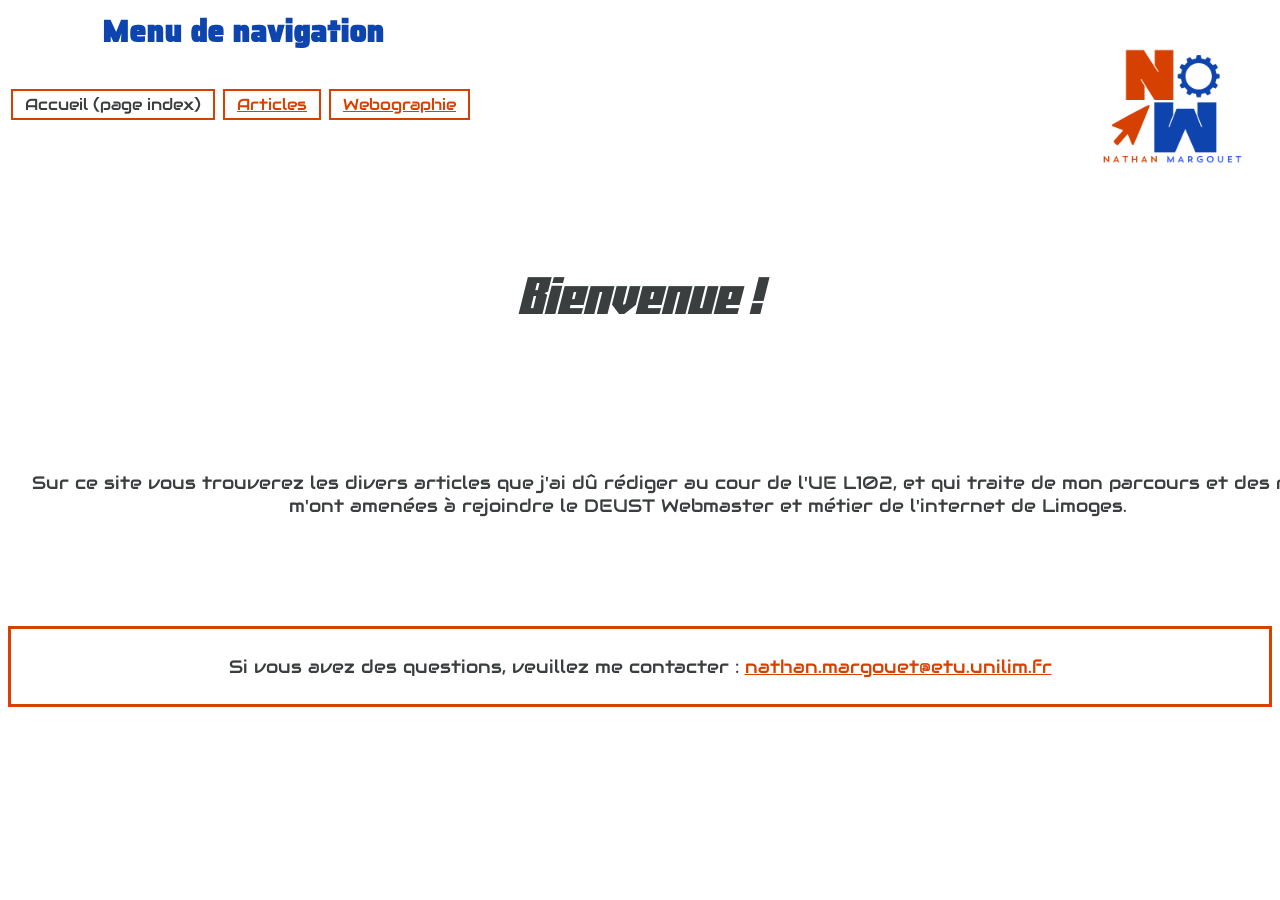
<file: index.html>
<!DOCTYPE html>

<html>
	<head>
	  <meta charset="utf-8">
	  <link rel="stylesheet" type="text/css" href="style/feuille_de_style.css">
	  <link rel="icon" type="image/png" href="media/images/favicon.png" />
	  <title>Bienvenue sur mon rapport de l'UE L102</title>
	</head>
	<body>

<!-- Création du menu de navigation -->
		<nav>
			<div class="placement_nav">
				<h2>Menu de navigation</h2>
				<p>
					<ul>
						<li>Accueil (page index)</li>
						<li><a href="./articles.html">Articles</a></li>
						<li><a href="./webographie.html">Webographie</a></li>
					</ul>
				</p>
			</div>
			<img
			alt="Logo reprenant les initiales de Nathan Margouet et avec une icone d'engrenage et une icone de curseur"
			title="Logo" 
			width="200px" 
			height="auto" 
			src="media/images/logo.png"/>
		</nav>

<!-- Phrase de bienvenue -->
		<header>
			<h1>Bienvenue !</h1>
		</header>

		<section class="contenue_bienvenue">
			<p> Sur ce site vous trouverez les divers articles que j'ai dû rédiger au cour de l'UE L102, et qui traite de mon parcours et des raisons qui m'ont amenées à rejoindre le DEUST Webmaster et métier de l'internet de Limoges.</p>
			<figure>
				<video autoplay muted>
					<source src="media/videos/video_menu.mp4" type="video/mp4"/>
				</video>
				<figcaption>Video réalisée par <a class="lien_titre" href="https://pixabay.com/fr/videos/homme-ordinateur-travailler-42305/">CycleZyklusCiclo</a></figcaption>
			</figure>
		</section>

<!-- Lien dvers mon mail étudiant pour envoyer des questions -->
		<br>
		<footer>
			<p>Si vous avez des questions, veuillez me contacter : <a href="nathan.margouet@etu.unilim.fr">nathan.margouet@etu.unilim.fr</a></p>
		</footer>

	</body>
</html>
</file>
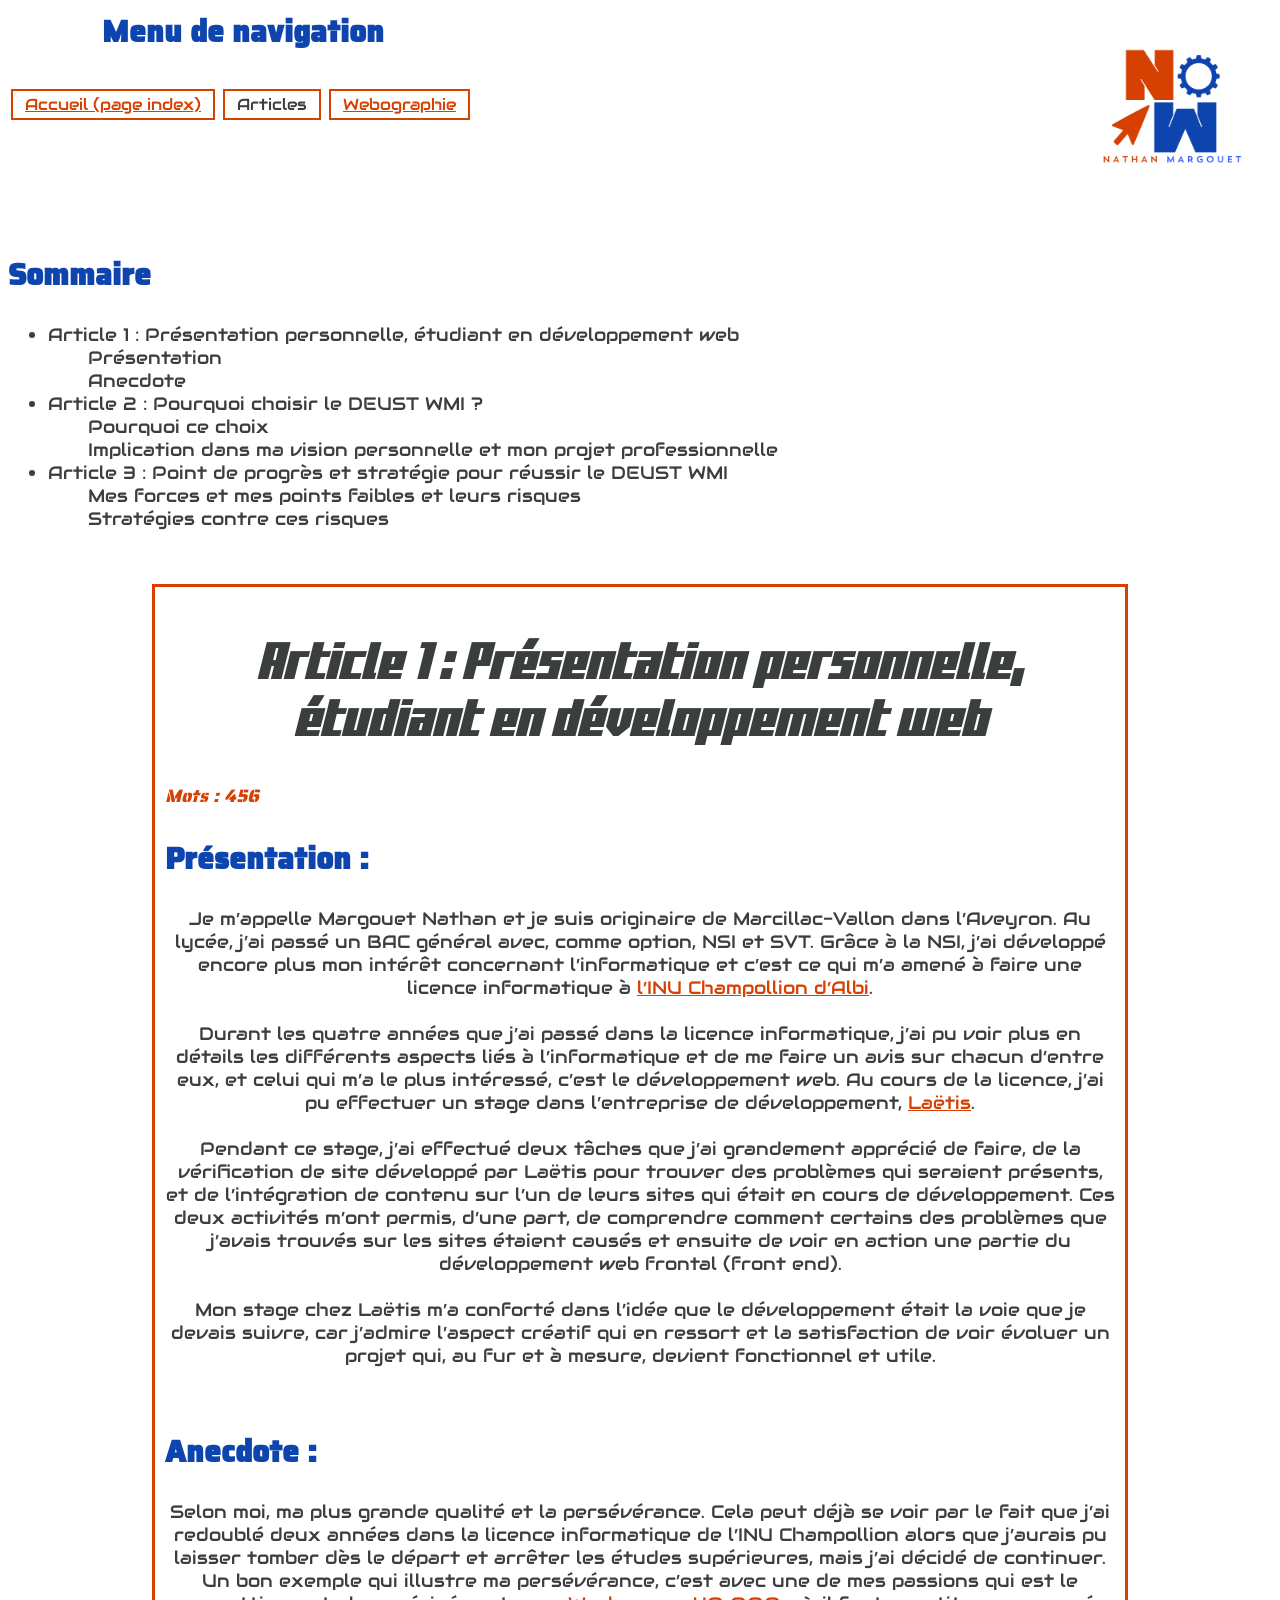
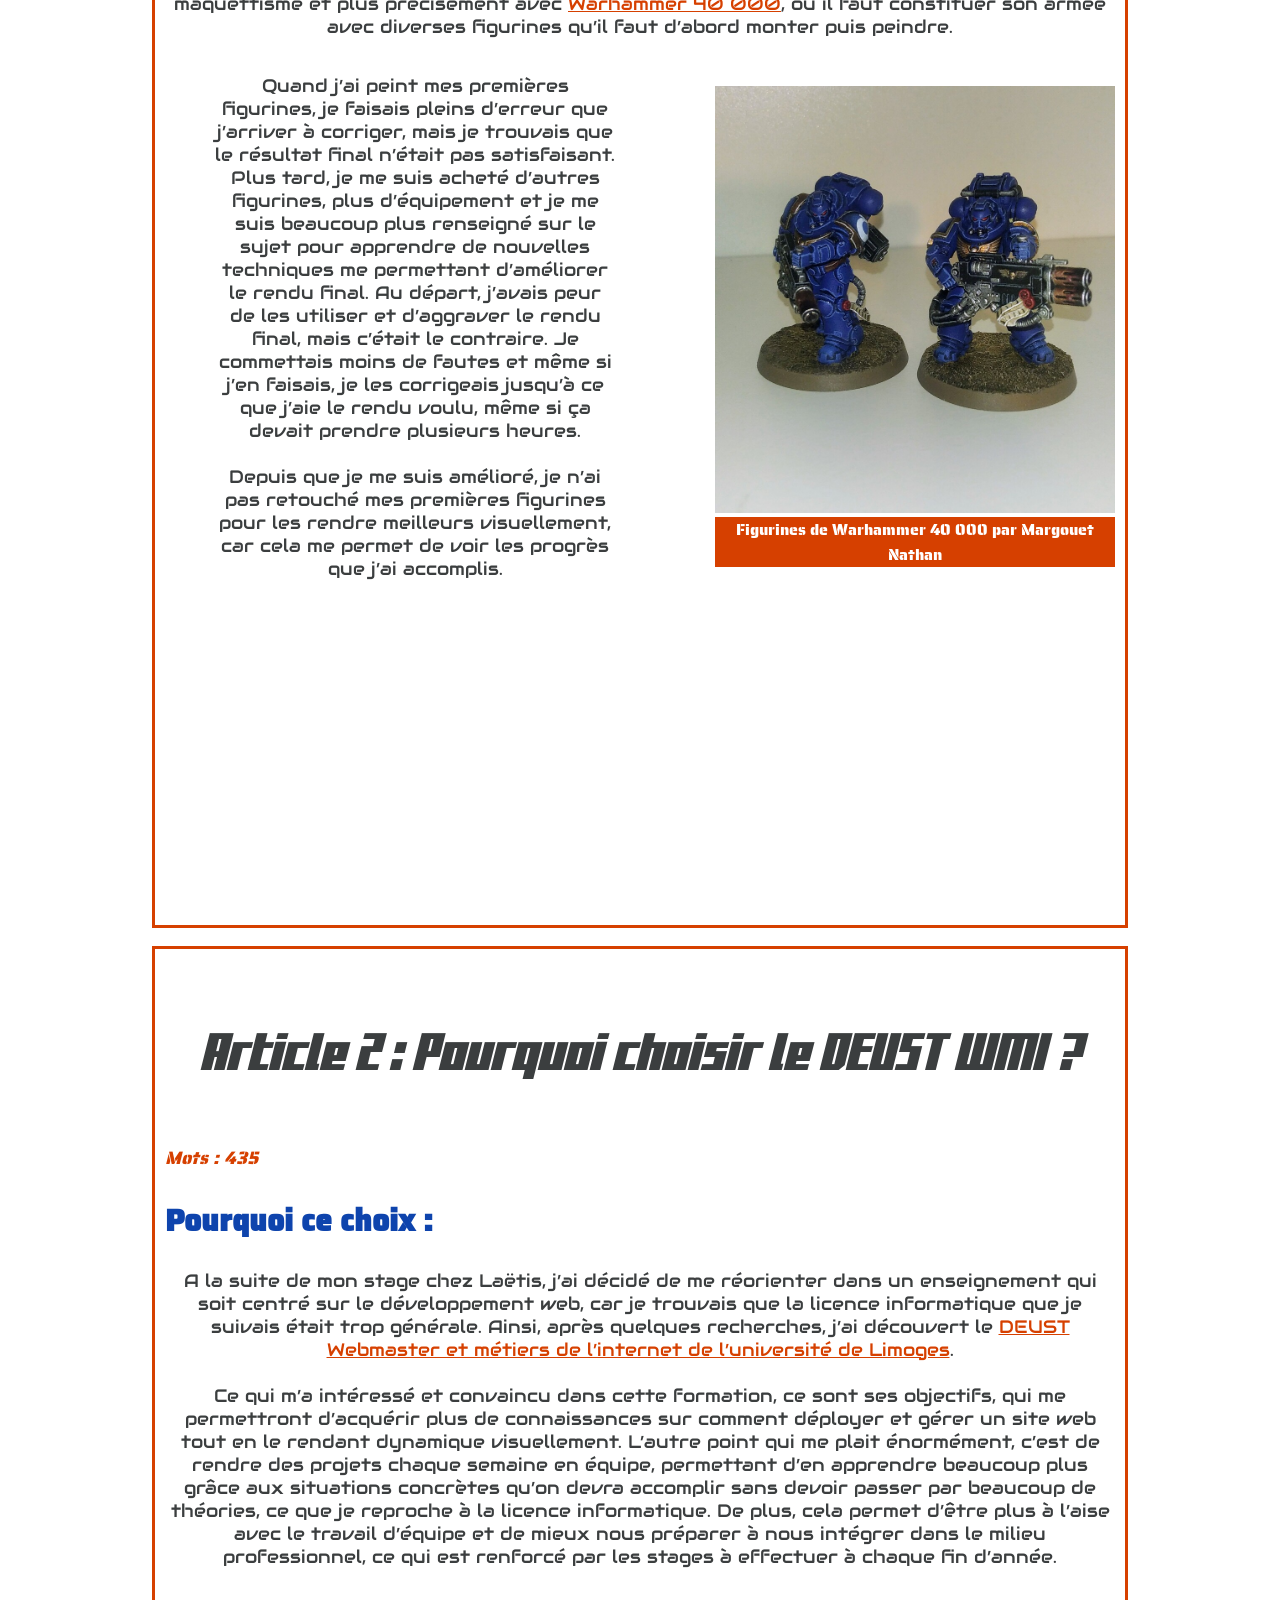
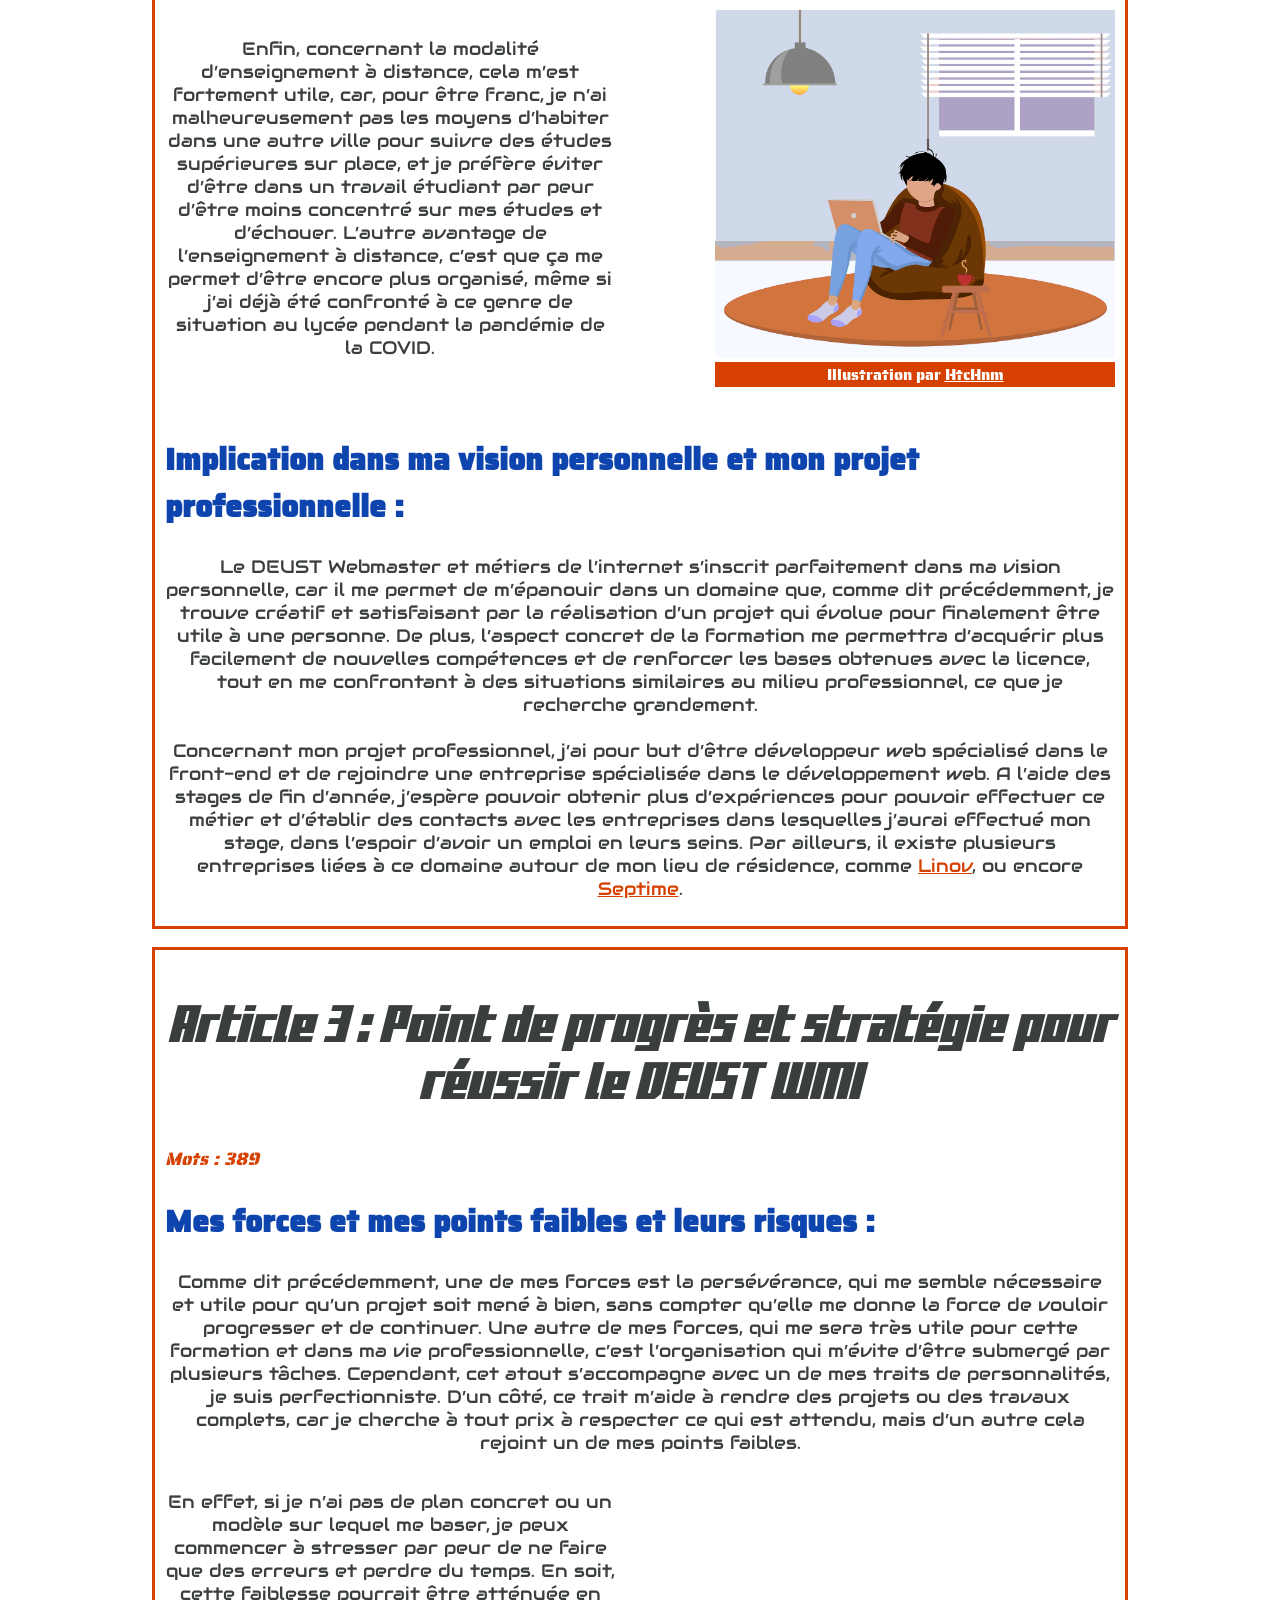
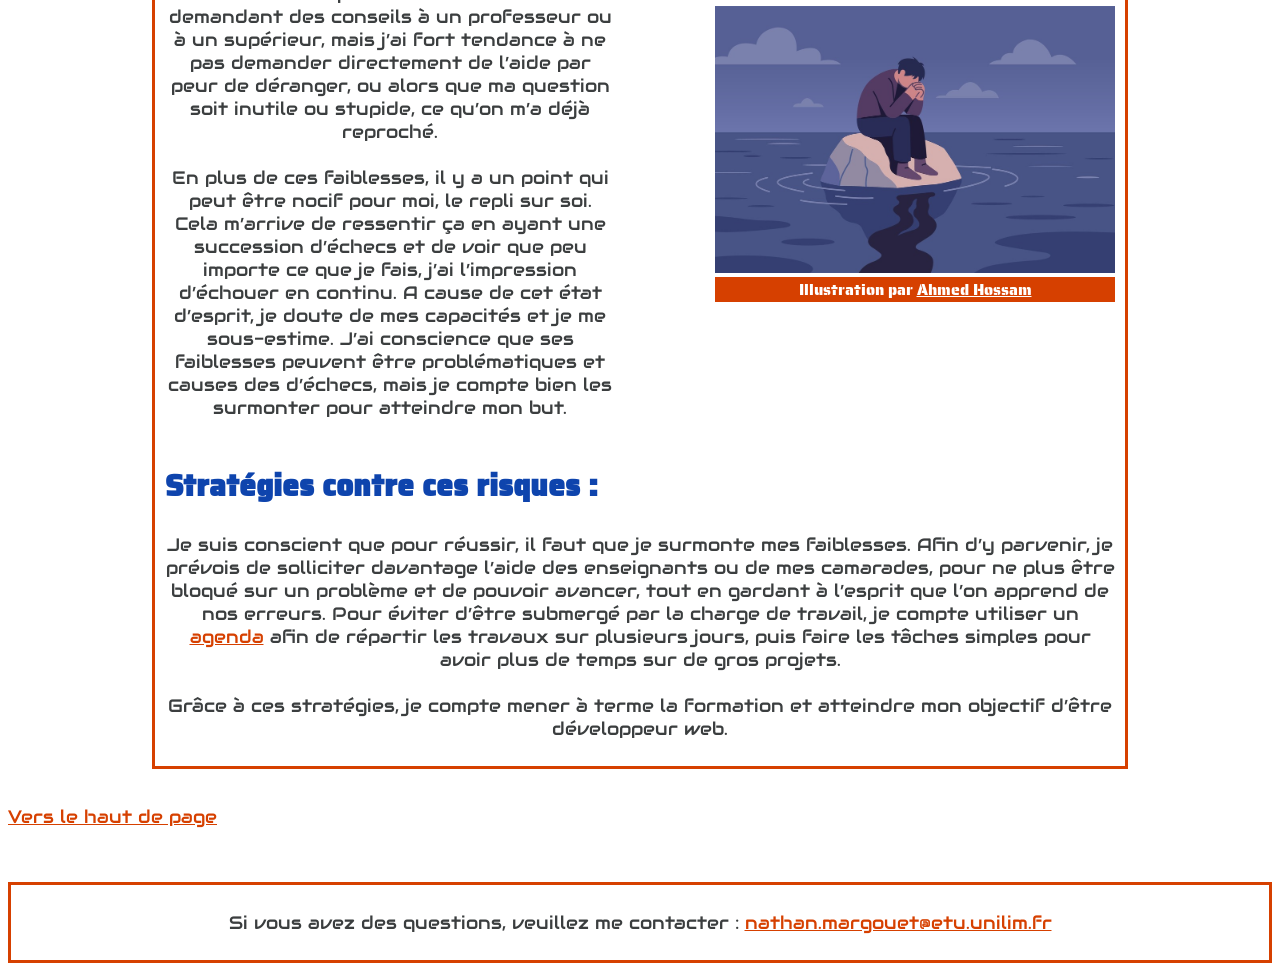
<file: articles.html>
<!DOCTYPE html>

<html>
	<head>
	  <meta charset="utf-8">
	  <link rel="stylesheet" type="text/css" href="style/feuille_de_style.css">
	  <link rel="icon" type="image/png" href="media/images/favicon.png" />
	  <title>Bienvenue sur mes articles de l'UE L102</title>
	</head>
	<body>

<!-- Création du menu de navigation -->
		<nav>
			<div class="placement_nav">
				<h2>Menu de navigation</h2>
				<p>
				<ul>
					<li><a href="./index.html">Accueil (page index)</a></li>
					<li>Articles</li>
					<li><a href="./webographie.html">Webographie</a></li>
				</ul>
				</p>
			</div>
			<img
			alt="Logo reprenant les initiales de Nathan Margouet et avec une icone d'engrenage et une icone de curseur"
			title="Logo"  
			width="200px" 
			height="auto" 
			src="media/images/logo.png"/>
		</nav>

		<br>
<!-- Création du sommaire -->
		<header class="sommaire">
			<h2 id="haut">Sommaire</h2>
			<ul>
				<li>Article 1 : Présentation personnelle, étudiant en développement web
					<ol>
						<li>Présentation</li>
						<li>Anecdote</li>
					</ol>
				</li>
				<li>Article 2 : Pourquoi choisir le DEUST WMI ?
					<ol>
						<li>Pourquoi ce choix</li>
						<li>Implication dans ma vision personnelle et mon projet professionnelle</li>
					</ol>
				</li>
				<li>Article 3 : Point de progrès et stratégie pour réussir le DEUST WMI
					<ol>
						<li>Mes forces et mes points faibles et leurs risques</li>
						<li>Stratégies contre ces risques</li>
					</ol>
				</li>
			</ul>
		</header>

		<br>
		<br>

<!-- Premier article -->
		<article>
			<h1>Article 1 : Présentation personnelle, étudiant en développement web</h1>
			<p class="nb_mot"><i>Mots : 456</i></p>
			<h2 class="sous_titre">Présentation :</h2>
			<p>Je m’appelle Margouet Nathan et je suis originaire de Marcillac-Vallon dans l’Aveyron. Au lycée, j’ai passé un BAC général avec, comme option, NSI et SVT. Grâce à la NSI, j’ai développé encore plus mon intérêt concernant l’informatique et c’est ce qui m’a amené à faire une licence informatique à <a href="https://www.univ-jfc.fr/licences/informatique">l’INU Champollion d’Albi</a>. 
			<br>
			<br>
			Durant les quatre années que j’ai passé dans la licence informatique, j’ai pu voir plus en détails les différents aspects liés à l’informatique et de me faire un avis sur chacun d’entre eux, et celui qui m’a le plus intéressé, c’est le développement web. Au cours de la licence, j’ai pu effectuer un stage dans l’entreprise de développement, <a href="https://www.laetis.fr/">Laëtis</a>.
			<br>
			<br>
			Pendant ce stage, j’ai effectué deux tâches que j’ai grandement apprécié de faire, de la vérification de site développé par Laëtis pour trouver des problèmes qui seraient présents, et de l’intégration de contenu sur l’un de leurs sites qui était en cours de développement. Ces deux activités m’ont permis, d’une part, de comprendre comment certains des problèmes que j’avais trouvés sur les sites étaient causés et ensuite de voir en action une partie du développement web frontal (front end).
			<br>
			<br>
			Mon stage chez Laëtis m’a conforté dans l’idée que le développement était la voie que je devais suivre, car j’admire l’aspect créatif qui en ressort et la satisfaction de voir évoluer un projet qui, au fur et à mesure, devient fonctionnel et utile.</p>
			<br>
			<h2 class="sous_titre">Anecdote :</h2>
			<p>Selon moi, ma plus grande qualité et la persévérance. Cela peut déjà se voir par le fait que j’ai redoublé deux années dans la licence informatique de l’INU Champollion alors que j’aurais pu laisser tomber dès le départ et arrêter les études supérieures, mais j’ai décidé de continuer. Un bon exemple qui illustre ma persévérance, c’est avec une de mes passions qui est le maquettisme et plus précisément avec <a href="https://fr.wikipedia.org/wiki/Warhammer_40,000">Warhammer 40 000</a>, où il faut constituer son armée avec diverses figurines qu’il faut d’abord monter puis peindre.</p>
			<div class="position_image1">
				<br>
				<br>
				<p>Quand j’ai peint mes premières figurines, je faisais pleins d’erreur que j’arriver à corriger, mais je trouvais que le résultat final n’était pas satisfaisant. Plus tard, je me suis acheté d’autres figurines, plus d’équipement et je me suis beaucoup plus renseigné sur le sujet pour apprendre de nouvelles techniques me permettant d’améliorer le rendu final. Au départ, j’avais peur de les utiliser et d’aggraver le rendu final, mais c’était le contraire. Je commettais moins de fautes et même si j’en faisais, je les corrigeais jusqu’à ce que j’aie le rendu voulu, même si ça devait prendre plusieurs heures. 
				<br>
				<br>
				Depuis que je me suis amélioré, je n’ai pas retouché mes premières figurines pour les rendre meilleurs visuellement, car cela me permet de voir les progrès que j’ai accomplis.</p>
				<figure>
					<img src="media/images/warhammer.jpg"
					 alt="Figurines de Warhammer 40 000 peintent"
					 title="Figurines de Warhammer 40 000 peintent par mes soins"
					 width= 400px;  
    				 height= auto;/>
					<figcaption>Figurines de Warhammer 40 000 par Margouet Nathan</figcaption>
				</figure>
			</div>
			<iframe width="560" height="315" src="https://www.youtube.com/embed/I7y0wbJNNW0?si=tBmaXMvMbfqcJuUz" title="YouTube video player" frameborder="0" allow="accelerometer; autoplay; clipboard-write; encrypted-media; gyroscope; picture-in-picture; web-share" referrerpolicy="strict-origin-when-cross-origin" allowfullscreen></iframe>
		</article>

<!-- Deuxième article -->
		<br>
		<article>
			<h1>Article 2 : Pourquoi choisir le DEUST WMI ?</h1>
			<p class="nb_mot"><i>Mots : 435</i></p>
			<h2 class="sous_titre">Pourquoi ce choix :</h2>
			<p>A la suite de mon stage chez Laëtis, j’ai décidé de me réorienter dans un enseignement qui soit centré sur le développement web, car je trouvais que la licence informatique que je suivais était trop générale. Ainsi, après quelques recherches, j’ai découvert le <a href="https://www.sciences.unilim.fr/tic/deust-webmaster-et-metiers-de-linternet/">DEUST Webmaster et métiers de l’internet de l’université de Limoges</a>.
			<br>
			<br>
			Ce qui m’a intéressé et convaincu dans cette formation, ce sont ses objectifs, qui me permettront d’acquérir plus de connaissances sur comment déployer et gérer un site web tout en le rendant dynamique visuellement. L’autre point qui me plait énormément, c’est de rendre des projets chaque semaine en équipe, permettant d’en apprendre beaucoup plus grâce aux situations concrètes qu’on devra accomplir sans devoir passer par beaucoup de théories, ce que je reproche à la licence informatique. De plus, cela permet d’être plus à l’aise avec le travail d’équipe et de mieux nous préparer à nous intégrer dans le milieu professionnel, ce qui est renforcé par les stages à effectuer à chaque fin d’année.</p>
			<div class="position_image2">
				<p>Enfin, concernant la modalité d’enseignement à distance, cela m’est fortement utile, car, pour être franc, je n’ai malheureusement pas les moyens d’habiter dans une autre ville pour suivre des études supérieures sur place, et je préfère éviter d’être dans un travail étudiant par peur d’être moins concentré sur mes études et d’échouer. L’autre avantage de l’enseignement à distance, c’est que ça me permet d’être encore plus organisé, même si j’ai déjà été confronté à ce genre de situation au lycée pendant la pandémie de la COVID.</p>
				<figure>
					<img src="media//images/image_elearning.png"
					 alt="Illustration d'un garçon qui travaille devant son ordinateur"
					 title="Illustration représentant le e-learning"
					 width= 400px;  
    				 height= auto;/>
					<figcaption>Illustration par <a class="lien_titre" href="https://pixabay.com/fr/illustrations/étudiant-portable-tasse-5587893/">HtcHnm</a></figcaption>
				</figure>
			</div>
			<h2 class="sous_titre">Implication dans ma vision personnelle et mon projet professionnelle :</h2>
			<p>Le DEUST Webmaster et métiers de l’internet s’inscrit parfaitement dans ma vision personnelle, car il me permet de m’épanouir dans un domaine que, comme dit précédemment, je trouve créatif et satisfaisant par la réalisation d’un projet qui évolue pour finalement être utile à une personne. De plus, l’aspect concret de la formation me permettra d’acquérir plus facilement de nouvelles compétences et de renforcer les bases obtenues avec la licence, tout en me confrontant à des situations similaires au milieu professionnel, ce que je recherche grandement.
			<br>
			<br>
			Concernant mon projet professionnel, j’ai pour but d’être développeur web spécialisé dans le front-end et de rejoindre une entreprise spécialisée dans le développement web. A l’aide des stages de fin d’année, j’espère pouvoir obtenir plus d’expériences pour pouvoir effectuer ce métier et d’établir des contacts avec les entreprises dans lesquelles j’aurai effectué mon stage, dans l’espoir d’avoir un emploi en leurs seins. Par ailleurs, il existe plusieurs entreprises liées à ce domaine autour de mon lieu de résidence, comme <a href="https://linov.fr/">Linov</a>, ou encore <a href="https://septime.net/">Septime</a>.</p>
		</article>

<!-- Troisième article -->
		<br>
		<article>
			<h1>Article 3 : Point de progrès et stratégie pour réussir le DEUST WMI</h1>
			<p class="nb_mot"><i>Mots : 389</i></p>
			<h2 class="sous_titre">Mes forces et mes points faibles et leurs risques :</h2>
			<p>Comme dit précédemment, une de mes forces est la persévérance, qui me semble nécessaire et utile pour qu’un projet soit mené à bien, sans compter qu’elle me donne la force de vouloir progresser et de continuer. Une autre de mes forces, qui me sera très utile pour cette formation et dans ma vie professionnelle, c’est l’organisation qui m’évite d’être submergé par plusieurs tâches. Cependant, cet atout s’accompagne avec un de mes traits de personnalités, je suis perfectionniste. D’un côté, ce trait m’aide à rendre des projets ou des travaux complets, car je cherche à tout prix à respecter ce qui est attendu, mais d’un autre cela rejoint un de mes points faibles.</p> 
			<div class="position_image3">
				<p>En effet, si je n’ai pas de plan concret ou un modèle sur lequel me baser, je peux commencer à stresser par peur de ne faire que des erreurs et perdre du temps. En soit, cette faiblesse pourrait être atténuée en demandant des conseils à un professeur ou à un supérieur, mais j’ai fort tendance à ne pas demander directement de l’aide par peur de déranger, ou alors que ma question soit inutile ou stupide, ce qu’on m’a déjà reproché. 
				<br>
				<br>
				En plus de ces faiblesses, il y a un point qui peut être nocif pour moi, le repli sur soi. Cela m’arrive de ressentir ça en ayant une succession d’échecs et de voir que peu importe ce que je fais, j’ai l’impression d’échouer en continu. A cause de cet état d’esprit, je doute de mes capacités et je me sous-estime. J’ai conscience que ses faiblesses peuvent être problématiques et causes des d’échecs, mais je compte bien les surmonter pour atteindre mon but.</p>
				<figure>
					<img src="media/images/image_repli.jpg"
					 alt="Illustration représentant un garçon replié sur lui même et qui est assis sur un rochet entouré par l'océan"
					 title="Illustration représentant le repli sur soi"
					 width= 400px;  
    				 height= auto;/>
					<figcaption>Illustration par <a class="lien_titre" href="https://unsplash.com/fr/illustrations/une-personne-est-assise-seule-semblant-triste-et-isolee-B1x3KYNgae0">Ahmed Hossam</a></figcaption>
				</figure>
			</div>
			<h2 class="sous_titre">Stratégies contre ces risques : </h2>
			<p>Je suis conscient que pour réussir, il faut que je surmonte mes faiblesses. Afin d’y parvenir, je prévois de solliciter davantage l’aide des enseignants ou de mes camarades, pour ne plus être bloqué sur un problème et de pouvoir avancer, tout en gardant à l’esprit que l’on apprend de nos erreurs. Pour éviter d’être submergé par la charge de travail, je compte utiliser un <a href="https://calendar.google.com/calendar/u/0/r?pli=1">agenda</a> afin de répartir les travaux sur plusieurs jours, puis faire les tâches simples pour avoir plus de temps sur de gros projets.
			<br>
			<br>
			Grâce à ces stratégies, je compte mener à terme la formation et atteindre mon objectif d’être développeur web.</p>
		</article>
		
		<!-- Ancrage pour remonter vers le haut de la page -->
		<br>
		<p><a href="#haut">Vers le haut de page</a></p>


<!-- Lien vers mon mail étudiant pour envoyer des questions -->
		<br>
		<br>
		<footer>
			<p>Si vous avez des questions, veuillez me contacter : <a href="nathan.margouet@etu.unilim.fr">nathan.margouet@etu.unilim.fr</a></p>
		</footer>

	</body>
</html>
</file>
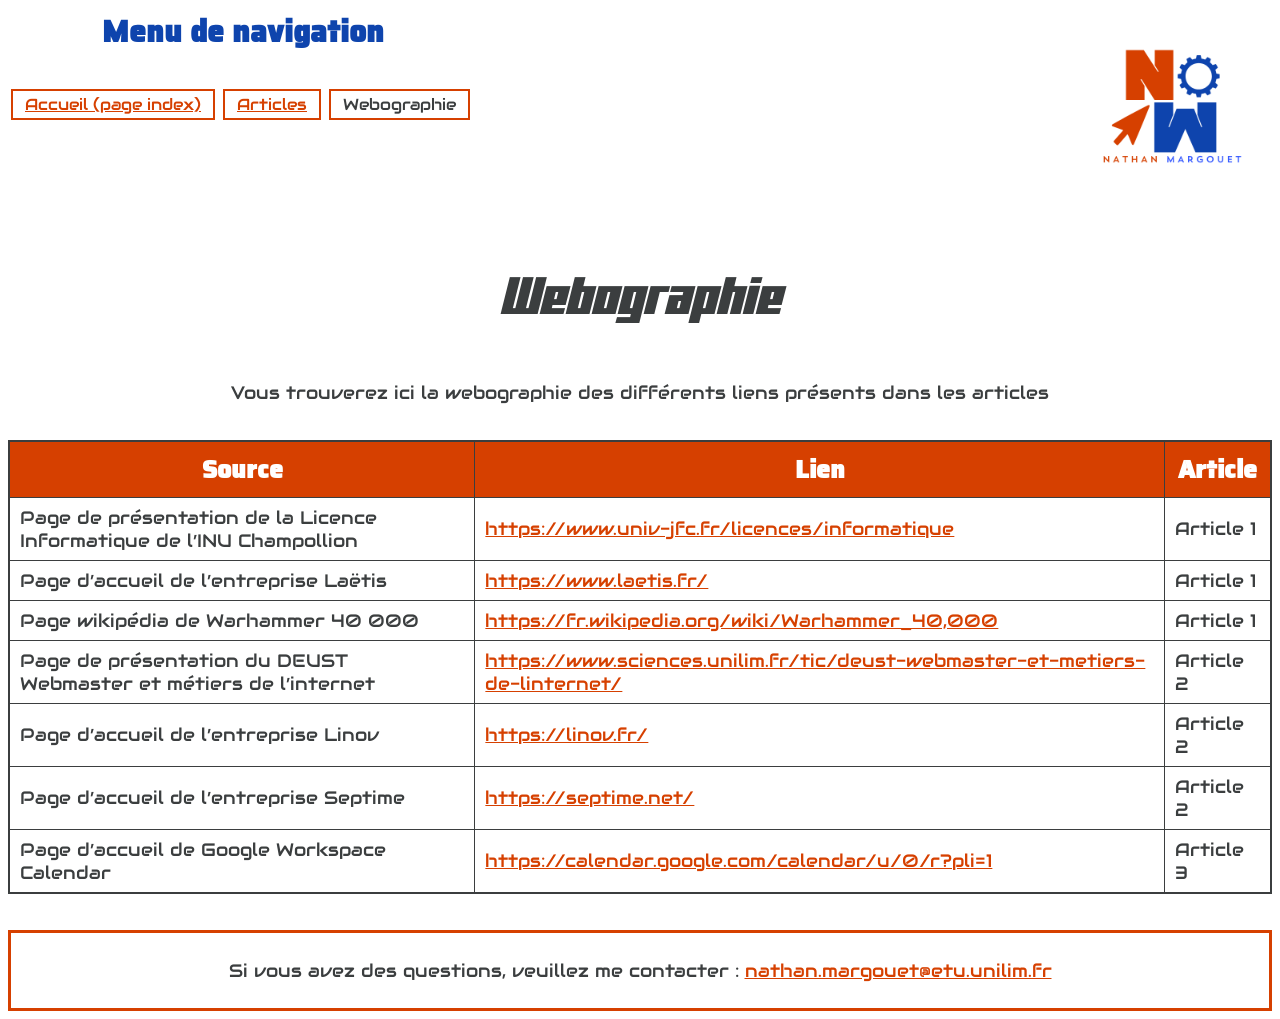
<file: webographie.html>
<!DOCTYPE html>

<html>
	<head>
	  <meta charset="utf-8">
	  <link rel="stylesheet" type="text/css" href="style/feuille_de_style.css">
	  <link rel="icon" type="image/png" href="media/images/favicon.png" />
	  <title>Page de webographie</title>
	</head>
	<body>

<!-- Création du menu de navigation -->

		<nav>
			<div class="placement_nav">
				<h2>Menu de navigation</h2>
			<p>
				<ul>
					<li><a href="./index.html">Accueil (page index)</a></li>
					<li><a href="./articles.html">Articles</a></li>
					<li>Webographie</li>
				</ul>
			</p>
			</div>
			<img
			alt="Logo reprenant les initiales de Nathan Margouet et avec une icone d'engrenage et une icone de curseur"
			title="Logo"  
			width="200px" 
			height="auto" 
			src="media/images/logo.png"/>
		</nav>

		<header>
			<h1>Webographie</h1>
		</header>

	<!-- Phrase de présentation -->
		<section>
			<p>Vous trouverez ici la webographie des différents liens présents dans les articles</p>
		</section>
		<br>

	<!-- Création du tableau-->
	 	<div>
			<table>
			<!-- Création de l'en-tête -->
				<thead>
					<tr>
						<th><span>Source</span></th>
						<th><span>Lien</span></th>
						<th><span>Article</span></th>
					</tr>
				</thead>

				<tbody>

				<!-- Première ligne -->
					<tr>
						<td>Page de présentation de la Licence Informatique de l’INU Champollion</td>
						<td><a href="https://www.univ-jfc.fr/licences/informatique">https://www.univ-jfc.fr/licences/informatique</a></td>
						<td>Article 1</td>
					</tr>

				<!-- Deuxième ligne -->
					<tr>
						<td>Page d’accueil de l’entreprise Laëtis</td>
						<td><a href="https://www.laetis.fr/">https://www.laetis.fr/</a></td>
						<td>Article 1</td>
					</tr>

				<!-- Troisième ligne -->
					<tr>
						<td>Page wikipédia de Warhammer 40 000</td>
						<td><a href="https://fr.wikipedia.org/wiki/Warhammer_40,000">https://fr.wikipedia.org/wiki/Warhammer_40,000</a></td>
						<td>Article 1</td>
					</tr>

				<!-- Quatrième ligne -->
					<tr>
						<td>Page de présentation du DEUST Webmaster et métiers de l’internet</td>
						<td><a href="https://www.sciences.unilim.fr/tic/deust-webmaster-et-metiers-de-linternet/">https://www.sciences.unilim.fr/tic/deust-webmaster-et-metiers-de-linternet/</a></td>
						<td>Article 2</td>
					</tr>

				<!-- Cinquième ligne -->
					<tr>
						<td>Page d’accueil de l’entreprise Linov</td>
						<td><a href="https://linov.fr/">https://linov.fr/</a></td>
						<td>Article 2</td>
					</tr>

				<!-- Sixième ligne -->
					<tr>
						<td>Page d’accueil de l’entreprise Septime</td>
						<td><a href="https://septime.net/">https://septime.net/</a></td>
						<td>Article 2</td>
					</tr>

				<!-- Septième ligne -->
					<tr>
						<td>Page d’accueil de Google Workspace Calendar</td>
						<td><a href="https://calendar.google.com/calendar/u/0/r?pli=1">https://calendar.google.com/calendar/u/0/r?pli=1</a></td>
						<td>Article 3</td>
					</tr>
				</tbody>
			</table>
		</div>
		

	<!-- Lien vers mon mail étudiant pour envoyer des questions -->
		<br>
		<br>
		<footer>
			<p>Si vous avez des questions, veuillez me contacter : <a href="nathan.margouet@etu.unilim.fr">nathan.margouet@etu.unilim.fr</a></p>
		</footer>

	</body>
</html>
</file>
<file: style/feuille_de_style.css>
/*Importation de la police pour les titre H1*/
@font-face {
    font-family: 'CapitolCity';
    src: url('../fonts/capitolcity.ttf') format('truetype');
}

/*Importation de la police pour les titre H2 et des mots spécifiques*/
@font-face {
    font-family: 'SairaStencilOne';
    src: url('../fonts/SairaStencilOne-Regular.ttf') format('truetype');
}

/*Importation de la police pour les paragraphes*/
@font-face {
    font-family: 'Audiowide';
    src: url('../fonts/Audiowide-Regular.ttf') format('truetype');
}

/*Mise en forme et positionnement des titres H1*/
h1{
    font-family: 'CapitolCity';
    font-size: 45px;
    color:#3B3E3F;
    height: 2.5em;
    display: flex;
    align-items: center;
    justify-content: center;
}

/*Mise en forme des titres H2*/
h2{
    font-family: 'SairaStencilOne';
    color: #0e44ad;
    font-size: 30px;
}

/*Mise en forme des liens*/
a{
    color:#D64000;
}

.lien_titre{
    color: #ffffff;
}

/*Mise en forme des paragraphes*/
p{
    font-family: 'Audiowide';
    color:#3B3E3F;
    font-size: 18px;
}

/*Mise en forme du nombre de mots dans les paragraphes*/
.nb_mot{
    font-family: 'SairaStencilOne';
    color:#D64000;
    text-align: left;
}

/*Mise en forme des éléments de la liste qui sert pour la navigation*/
nav li{
    color:#3B3E3F;
    display:inline;
    border: 2px solid #D64000;
    background-color: #ffffff;
    text-align: center;
    margin-right: 4px;
    padding-top: 3px;
    padding-bottom: 3px;
    padding-right: 12px;
    padding-left: 12px;
    font-family: 'Audiowide';
}

/*Positionnement du menu de navigation*/
nav ul{
    list-style:none;
    padding: 3px;
    margin: 0px;
}

/*Positionnement du titre du menu de navigation*/
nav h2{
    padding: 0px;
    margin: 0px;
}



/*Positionnement du menu de navigation*/
nav{
    display: flex;
    align-items: flex-start;
    justify-content: space-between;
}

/*Positionnement des éléments du menu de navigation*/
.placement_nav{
    display: flex;
    flex-direction: column;
}


/*Mise en forme du sommaire*/
.sommaire{
    font-family: 'Audiowide';
    color: #3B3E3F;
    font-size: 18px;
}

/*Mise en forme des sous titres dans le sommaire*/
ol{
    list-style: none;
}

/*Positionnement du tableau de la webographie*/
div{
    display: flex;
    align-items: center;
    justify-content: center;
}

/*Mise en forme du tableau de la webographie*/
table{
    border-collapse: collapse;
    border: 2px solid #3B3E3F;
    
}

/*Mise en forme des titres dans l'en-tête du tableau de la webographie*/
span{
    font-family: 'SairaStencilOne';
    color:#ffffff;
    font-size: 25px;
}

/*Mise en forme de l'en-tête du tableau de la webographie*/
th {
  border: 1px solid #3B3E3F;
  padding: 8px 10px;
  color: #3B3E3F;
  background-color: #D64000;
}

/*Mise en forme des éléments des cellules du tableau de la webographie*/
td {
  border: 1px solid #3B3E3F;
  padding: 8px 10px;
  color: #3B3E3F;
  font-family: 'Audiowide';
  font-size: 18px;
}

/*Mise en forme et positionnement en forme des articles*/
article{
    text-align: center;
    margin: auto; 
    max-width: 950px;
    border: 3px solid #D64000;
    padding: 8px 10px;     
}

/*Positionnement de la première image*/
.position_image1 {
    display: flex;
    align-items: center;
    width: 1000px; 
    gap: 50px;
}

/*Positionnement de la deuxième image*/
.position_image2 {
    display: flex;
    align-items: center;
    width: 1000px; 
    gap: 50px;
}

/*Positionnement de la troisième image*/
.position_image3 {
    display: flex;
    align-items: center;
    width: 1000px; 
    gap: 50px;
}

/*Mise en forme des titres des images et de la vidéo*/
figcaption{
    font-family: 'SairaStencilOne';
    color: #ffffff;
    background-color: #D64000; 
}

/*Espacement entre la bordure des articles et les images*/
figure {
    padding: 8px 10px;
}

/*Positionnement des éléments section*/
section{
    text-align: center;
}

/*Positionnement de la phrase de bienvenue dans l'index*/
.contenue_bienvenue{
    display: flex;
    align-items: center;
    width: 1800px;

}

/*Positionnement des sous titres des articles*/
.sous_titre{
    text-align: left;
}

/*Mise en forme et positionnement du pied de page*/
footer{
    display: flex;
    align-items: center;
    justify-content: center;
    border: 3px solid #D64000;
    padding: 8px 10px;

}
</file>
